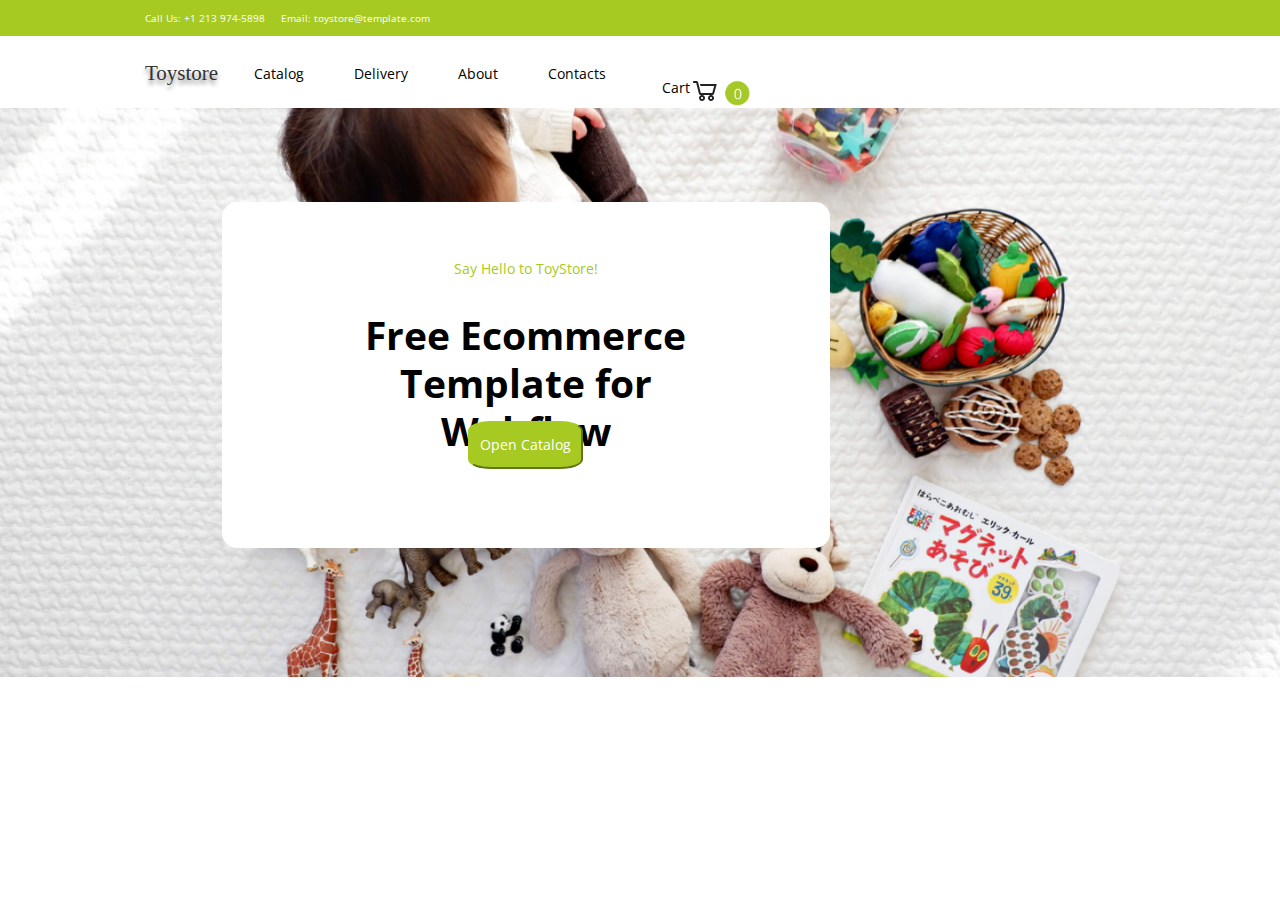
<file: index.html>
<!DOCTYPE html>
<html lang="en">
<head>
    <style>
        @import url('https://fonts.googleapis.com/css2?family=Lato:wght@100&family=Open+Sans&family=Pathway+Gothic+One&display=swap');
        @import url('https://fonts.googleapis.com/css2?family=Lato:wght@100&family=Open+Sans&family=Pathway+Gothic+One&display=swap');
        </style>
    <meta charset="UTF-8">
    <meta http-equiv="X-UA-Compatible" content="IE=edge">
    <meta name="viewport" content="width=device-width, initial-scale=1.0">
    <title>Попова Екатерина Семеновна 201-323 28.01.22</title>
    <link rel="stylesheet" href="./css/style.css">
    <link rel="stylesheet" href="./css/normalize.css">
</head>
<body>
    <header class="header">
        <div class="Contacts">
            <p class="number">Call Us: +1 213 974-5898</p>
            <p class="email">Email: toystore@template.com</p>
        </div>
        <div class="Menu">
            <div class="header_logo">
                <p class="Logo">Toystore</p>
            </div>
            <nav class="header_nav">
                <ul class="header_list">
                    <li class="header_item">
                        <a href="#!" class="header_link">Catalog</a>
                    </li>
                    <li class="header_item">
                        <a href="#!" class="header_link">Delivery</a>
                    </li>
                    <li class="header_item">
                        <a href="#!" class="header_link">About</a>
                    </li>
                    <li class="header_item">
                        <a href="#!" class="header_link">Contacts</a>
                    </li>
                </ul>
             </nav>
             <p class="Cart">Cart</p>  
             <div class="cart_img"> <img src="img/IMAGE (3).png" width="100%" 
                    height="100%" alt="Иллюстрация"> </div>
             <div class="cart_img1"> <img src="img/1.png" width="20%" 
                    height="20%" alt="Иллюстрация"> </div>

        </div>
    </header>   
    <main>
        <section class="section1">
            <div class="Image">
                <div> <img src="img/IMAGE (2).png" width="100%" 
                    height="100%" alt="Иллюстрация">
                    <div class="welcome">
                        <p class="SayHello">Say Hello to ToyStore!</p>
                        <h1 class="Free">
                            Free Ecommerce Template for Webflow
                        </h1>
                        <p><input type="button" value="Open Catalog" class="button"></p>
                    </div>
                </div>
                  
            </div>
        </section>
    </main>
</body>
</html>
</file>
<file: css/style.css>
body {
    font-family: 'Open Sans';
    font-style: normal;
    font-weight: normal;
    font-size: 14px;
    line-height: 16px;
    color: black;
}
.Contacts {
    
    box-sizing: border-box;
    font-family: "Open Sans";
    font-style: normal;
    font-weight: normal;
    font-size: 10px;
    line-height: 16px;
    display: flex;
    flex-direction: row;
    align-items: center;
    background-color: #a6ca21;
    color: white;
}
.number {

    margin-left: 145px;
    margin-right: 16px;
}
.Menu {
    height: 72px;
    display: flex;
    flex-wrap: wrap;
    align-items: flex-end;
    justify-content: start;
}
.Logo {
    color: #333333;
    font-family: "Varela Round";
    font-style: normal;
    font-weight: normal;
    font-size: 21px;
    line-height: 32px;
    text-shadow: 0px 4px 4px rgba(0, 0, 0, 0.25), 0px 4px 4px rgba(0, 0, 0, 0.25);
    margin-left: 145px;
}
.header_list {
    line-height: 32px;
    display: flex;
    flex-wrap: wrap;
    list-style-type:none;
    padding: 6px;
    margin-left: 30px;
    

}
.header_item {
    margin-right: 50px;
}
.header_link {
    
    line-height: 32px;
    font-size: 14px;
    color: #000000;
    text-decoration: none;
    font-family: "Open Sans";
}
.Image {    
    position: relative;
    height: 640px;
}
.welcome {
    position: absolute;
    margin: auto;
    text-align: center;
    position: absolute;
    bottom: 200px;
    right: 450px;
    width: 570px;
    height: 308px;
    background-color: white;
    color: #a6ca21;
    border-radius: 15px;
    display: flex;
    flex-direction: column;
    padding: 1.5%;
}
.SayHello {
    font-family: 'Open Sans';
    margin-top: 40px;
}
.Free {
 
    width: 416px;
    text-align: center;
    color: #000000;
    font-size: 39px;
    line-height: 48px;
    padding: auto;
    margin: auto;
    margin-top: 20px;
    width: 416px;
    height: 96px
}
.button {
    color: white;
    font-family: 'Open Sans';
    font-size: 14px;
    line-height: 24px;
    background-color:#a6ca21;
    padding: 10px;
    border-radius: 20%;
    text-align: center;
    margin-bottom: 90px;
    border-color: #a6ca21;
}
</file>
